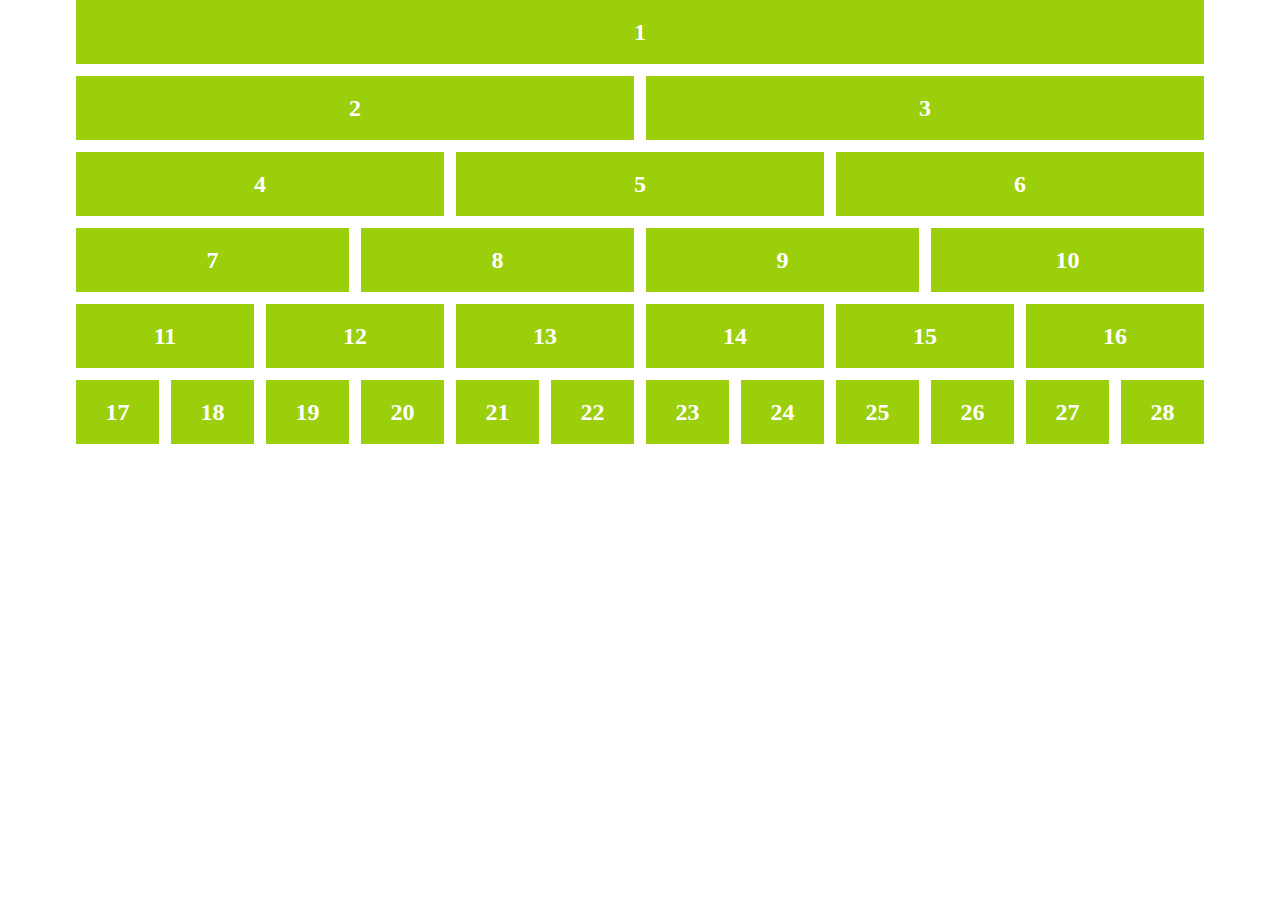
<file: grid-system.html>
<!DOCTYPE html>
<html lang="en">
<head>
    <meta charset="UTF-8">
    <meta name="viewport" content="width=device-width, initial-scale=1.0">
    <title>Grid-system</title>
    <link rel="stylesheet" href="./css/reset.css">
    <link rel="stylesheet" href="./css/grid.css">
</head>
<body>
    <style>
        .item{
            background: #9bce0b;
            text-align: center;
            padding: 20px;
            color: #fff;
            font-weight: 800;
            font-size: 1.5rem;
        }
    </style>
    <div class="container">
        <div class="row g-2">
            <div class="col-12">
                <div class="item">1</div>
            </div>
            <div class="col-6">
                <div class="item">2</div>
            </div>
            <div class="col-6">
                <div class="item">3</div>
            </div>
            <div class="col-4">
                <div class="item">4</div>
            </div>
            <div class="col-4">
                <div class="item">5</div>
            </div>
            <div class="col-4">
                <div class="item">6</div>
            </div>
            <div class="col-3">
                <div class="item">7</div>
            </div>
            <div class="col-3">
                <div class="item">8</div>
            </div>
            <div class="col-3">
                <div class="item">9</div>
            </div>
            <div class="col-3">
                <div class="item">10</div>
            </div>
            <div class="col-2">
                <div class="item">11</div>
            </div>
            <div class="col-2">
                <div class="item">12</div>
            </div>
            <div class="col-2">
                <div class="item">13</div>
            </div>
            <div class="col-2">
                <div class="item">14</div>
            </div>
            <div class="col-2">
                <div class="item">15</div>
            </div>
            <div class="col-2">
                <div class="item">16</div>
            </div>
            <div class="col">
                <div class="item">17</div>
            </div>
            <div class="col">
                <div class="item">18</div>
            </div>
            <div class="col">
                <div class="item">19</div>
            </div>
            <div class="col">
                <div class="item">20</div>
            </div>
            <div class="col">
                <div class="item">21</div>
            </div>
            <div class="col">
                <div class="item">22</div>
            </div>
            <div class="col">
                <div class="item">23</div>
            </div>
            <div class="col">
                <div class="item">24</div>
            </div>
            <div class="col">
                <div class="item">25</div>
            </div>
            <div class="col">
                <div class="item">26</div>
            </div>
            <div class="col">
                <div class="item">27</div>
            </div>
            <div class="col">
                <div class="item">28</div>
            </div>
        </div>
    </div>
</body>
</html>
</file>
<file: css/grid.css>
/* xxl to up */
*{
    box-sizing: border-box;
}
.container{
    max-width: 1320px;
    margin-left:  auto;
    margin-right: auto;
    --column:12;
    --spacer:24px;
    padding-left: calc(var(--spacer) / 2);
    padding-right: calc(var(--spacer) / 2);
}

.row{
    display: flex;
    flex-wrap: wrap;
    --spacer-x: var(--spacer);
    --spacer-y:0;
    margin-left: calc(-1 * var(--spacer)/2);
    margin-right: calc(-1 * var(--spacer)/2);
    margin-top: calc(-1 * var(--spacer-y));
}
.col{
    flex: 1 0;
}
.col, .row > [class*="col-"]{
    padding-left: calc(var(--spacer-x) / 2);
    padding-right: calc(var(--spacer-x) / 2);
    margin-top: var(--spacer-y);
}
.row > [class*="col-"]{
    width: calc(100% / var(--column) * var(--column-numbers));
}
.row[class*="row-cols"] > *{
    width: calc(100% / var(--row-number));
}

.row > [class*="offset-"]{
    margin-left: calc(100% / var(--column) * var(--offset));
}
/* Offset */
.offset-0{
    --offset:0;
}
.offset-1{
    --offset:1;
}
.offset-2{
    --offset:2;
}
.offset-3{
    --offset:3;
}
.offset-4{
    --offset:4;
}
.offset-5{
    --offset:5;
}
.offset-6{
    --offset:6;
}
.offset-7{
    --offset:7;
}
.offset-8{
    --offset:8;
}
.offset-9{
    --offset:9;
}
.offset-10{
    --offset:10;
}
.offset-11{
    --offset:11;
}

/* Gutter-x */
.g-0, .gx-0{
    --spacer-x:0;
}
.g-1, .gx-1{
    --spacer-x: calc(var(--spacer) * 0.25);
}
.g-2, .gx-2{
    --spacer-x:calc(var(--spacer) * 0.5);
}
.g-3, .gx-3{
    --spacer-x: var(--spacer);
}
.g-4, .gx-4{
    --spacer-x:calc(var(--spacer) * 1.5);
}
.g-5, .gx-5{
    --spacer-x:calc(var(--spacer) * 3);
}

/* Gutter-y */
.g-0, .gy-0{
    --spacer-y:0;
}
.g-1, .gy-1{
    --spacer-y: calc(var(--spacer) * 0.25);
}
.g-2, .gy-2{
    --spacer-y:calc(var(--spacer) * 0.5);
}
.g-3, .gy-3{
    --spacer-y: var(--spacer);
}
.g-4, .gy-4{
    --spacer-y:calc(var(--spacer) * 1.5);
}
.g-5, .gy-5{
    --spacer-y:calc(var(--spacer) * 3);
}

/* row */
.row-cols-1{
    --row-number:1;
}
.row-cols-2{
    --row-number:2;
}
.row-cols-3{
    --row-number:3;
}
.row-cols-4{
    --row-number:4;
}
.row-cols-5{
    --row-number:5;
}
.row-cols-6{
    --row-number:6;
}

/* col */
.col-1{
    --column-numbers:1;
}
.col-2{
    --column-numbers:2;
}
.col-3{
    --column-numbers:3;
}
.col-4{
    --column-numbers:4;
}
.col-5{
    --column-numbers:5;
}
.col-6{
    --column-numbers:6;
}
.col-7{
    --column-numbers:7;
}
.col-8{
    --column-numbers:8;
}
.col-9{
    --column-numbers:9;
}
.col-10{
    --column-numbers:10;
}
.col-11{
    --column-numbers:11;
}
.col-12{
    --column-numbers:12;
}

.d-block{
    display: block !important;
}
.d-flex{
    display: flex !important;
}
.d-none{
    display: none !important;
}

/* Xl */
@media (max-width:1399.98px){
    .container{
        max-width: 1140px;
    }

    /* Offset */
    .offset-xl-0{
        --offset:0;
    }
    .offset-xl-1{
        --offset:1;
    }
    .offset-xl-2{
        --offset:2;
    }
    .offset-xl-3{
        --offset:3;
    }
    .offset-xl-4{
        --offset:4;
    }
    .offset-xl-5{
        --offset:5;
    }
    .offset-xl-6{
        --offset:6;
    }
    .offset-xl-7{
        --offset:7;
    }
    .offset-xl-8{
        --offset:8;
    }
    .offset-xl-9{
        --offset:9;
    }
    .offset-xl-10{
        --offset:10;
    }
    .offset-xl-11{
        --offset:11;
    }


    /* Gutter-x */
    .g-xl-0, .gx-xl-0{
        --spacer-x:0;
    }
    .g-xl-1, .gx-xl-1{
        --spacer-x: calc(var(--spacer) * 0.25);
    }
    .g-xl-2, .gx-xl-2{
        --spacer-x:calc(var(--spacer) * 0.5);
    }
    .g-xl-3, .gx-xl-3{
        --spacer-x: var(--spacer);
    }
    .g-xl-4, .gx-xl-4{
        --spacer-x:calc(var(--spacer) * 1.5);
    }
    .g-xl-5, .gx-xl-5{
        --spacer-x:calc(var(--spacer) * 3);
    }

    /* Gutter-y */
    .g-xl-0, .gy-xl-0{
        --spacer-y:0;
    }
    .g-xl-1, .gy-xl-1{
        --spacer-y: calc(var(--spacer) * 0.25);
    }
    .g-xl-2, .gy-xl-2{
        --spacer-y:calc(var(--spacer) * 0.5);
    }
    .g-xl-3, .gy-xl-3{
        --spacer-y: var(--spacer);
    }
    .g-xl-4, .gy-xl-4{
        --spacer-y:calc(var(--spacer) * 1.5);
    }
    .g-xl-5, .gy-xl-5{
        --spacer-y:calc(var(--spacer) * 3);
    }
    
    /* row */
    .row-cols-xl-1{
    --row-number:1;
    }
    .row-cols-xl-2{
        --row-number:2;
    }
    .row-cols-xl-3{
        --row-number:3;
    }
    .row-cols-xl-4{
        --row-number:4;
    }
    .row-cols-xl-5{
        --row-number:5;
    }
    .row-cols-xl-6{
        --row-number:6;
    }

    /* col */
    .col-xl-1{
        --column-numbers:1;
    }
    .col-xl-2{
        --column-numbers:2;
    }
    .col-xl-3{
        --column-numbers:3;
    }
    .col-xl-4{
        --column-numbers:4;
    }
    .col-xl-5{
        --column-numbers:5;
    }
    .col-xl-6{
        --column-numbers:6;
    }
    .col-xl-7{
        --column-numbers:7;
    }
    .col-xl-8{
        --column-numbers:8;
    }
    .col-xl-9{
        --column-numbers:9;
    }
    .col-xl-10{
        --column-numbers:10;
    }
    .col-xl-11{
        --column-numbers:11;
    }
    .col-xl-12{
        --column-numbers:12;
    }
    .d-xl-block{
    display: block !important;
    }
    .d-xl-flex{
        display: flex !important;
    }
    .d-xl-none{
        display: none !important;
    }
}

/* lg */
@media (max-width:1199.98px){
    .container{
        max-width: 960px;
    }

    /* Offset */
    .offset-lg-0{
        --offset:0;
    }
    .offset-lg-1{
        --offset:1;
    }
    .offset-lg-2{
        --offset:2;
    }
    .offset-lg-3{
        --offset:3;
    }
    .offset-lg-4{
        --offset:4;
    }
    .offset-lg-5{
        --offset:5;
    }
    .offset-lg-6{
        --offset:6;
    }
    .offset-lg-7{
        --offset:7;
    }
    .offset-lg-8{
        --offset:8;
    }
    .offset-lg-9{
        --offset:9;
    }
    .offset-lg-10{
        --offset:10;
    }
    .offset-lg-11{
        --offset:11;
    }


        /* Gutter-x */
    .g-lg-0, .gx-lg-0{
        --spacer-x:0;
    }
    .g-lg-1, .gx-lg-1{
        --spacer-x: calc(var(--spacer) * 0.25);
    }
    .g-lg-2, .gx-lg-2{
        --spacer-x:calc(var(--spacer) * 0.5);
    }
    .g-lg-3, .gx-lg-3{
        --spacer-x: var(--spacer);
    }
    .g-lg-4, .gx-lg-4{
        --spacer-x:calc(var(--spacer) * 1.5);
    }
    .g-lg-5, .gx-lg-5{
        --spacer-x:calc(var(--spacer) * 3);
    }

    /* Gutter-y */
    .g-lg-0, .gy-lg-0{
        --spacer-y:0;
    }
    .g-lg-1, .gy-lg-1{
        --spacer-y: calc(var(--spacer) * 0.25);
    }
    .g-lg-2, .gy-lg-2{
        --spacer-y:calc(var(--spacer) * 0.5);
    }
    .g-lg-3, .gy-lg-3{
        --spacer-y: var(--spacer);
    }
    .g-lg-4, .gy-lg-4{
        --spacer-y:calc(var(--spacer) * 1.5);
    }
    .g-lg-5, .gy-lg-5{
        --spacer-y:calc(var(--spacer) * 3);
    }

    /* row */
    .row-cols-lg-1{
    --row-number:1;
    }
    .row-cols-lg-2{
        --row-number:2;
    }
    .row-cols-lg-3{
        --row-number:3;
    }
    .row-cols-lg-4{
        --row-number:4;
    }
    .row-cols-lg-5{
        --row-number:5;
    }
    .row-cols-lg-6{
        --row-number:6;
    }

    /* col */
    .col-lg-1{
        --column-numbers:1;
    }
    .col-lg-2{
        --column-numbers:2;
    }
    .col-lg-3{
        --column-numbers:3;
    }
    .col-lg-4{
        --column-numbers:4;
    }
    .col-lg-5{
        --column-numbers:5;
    }
    .col-lg-6{
        --column-numbers:6;
    }
    .col-lg-7{
        --column-numbers:7;
    }
    .col-lg-8{
        --column-numbers:8;
    }
    .col-lg-9{
        --column-numbers:9;
    }
    .col-lg-10{
        --column-numbers:10;
    }
    .col-lg-11{
        --column-numbers:11;
    }
    .col-lg-12{
        --column-numbers:12;
    }

    .d-lg-block{
    display: block !important;
    }
    .d-lg-flex{
        display: flex !important;
    }
    .d-lg-none{
        display: none !important;
    }
}

/* md */
@media (max-width:991.98px){
    .container{
        max-width: 720px;
    }

    /* Offset */
    .offset-md-0{
        --offset:0;
    }
    .offset-md-1{
        --offset:1;
    }
    .offset-md-2{
        --offset:2;
    }
    .offset-md-3{
        --offset:3;
    }
    .offset-md-4{
        --offset:4;
    }
    .offset-md-5{
        --offset:5;
    }
    .offset-md-6{
        --offset:6;
    }
    .offset-md-7{
        --offset:7;
    }
    .offset-md-8{
        --offset:8;
    }
    .offset-md-9{
        --offset:9;
    }
    .offset-md-10{
        --offset:10;
    }
    .offset-md-11{
        --offset:11;
    }


    /* Gutter-x */
    .g-0md-, .gx-md-0{
        --spacer-x:0;
    }
    .g-md-1, .gx-md-1{
        --spacer-x: calc(var(--spacer) * 0.25);
    }
    .g-md-2, .gx-md-2{
        --spacer-x:calc(var(--spacer) * 0.5);
    }
    .g-md-3, .gx-md-3{
        --spacer-x: var(--spacer);
    }
    .g-md-4, .gx-md-4{
        --spacer-x:calc(var(--spacer) * 1.5);
    }
    .g-md-5, .gx-md-5{
        --spacer-x:calc(var(--spacer) * 3);
    }

    /* Gutter-y */
    .g-md-0, .gy-md-0{
        --spacer-y:0;
    }
    .g-md-1, .gy-md-1{
        --spacer-y: calc(var(--spacer) * 0.25);
    }
    .g-md-2, .gy-md-2{
        --spacer-y:calc(var(--spacer) * 0.5);
    }
    .g-md-3, .gy-md-3{
        --spacer-y: var(--spacer);
    }
    .g-md-4, .gy-md-4{
        --spacer-y:calc(var(--spacer) * 1.5);
    }
    .g-md-5, .gy-md-5{
        --spacer-y:calc(var(--spacer) * 3);
    }

    /* row */
    .row-cols-md-1{
    --row-number:1;
    }
    .row-cols-md-2{
        --row-number:2;
    }
    .row-cols-md-3{
        --row-number:3;
    }
    .row-cols-md-4{
        --row-number:4;
    }
    .row-cols-md-5{
        --row-number:5;
    }
    .row-cols-md-6{
        --row-number:6;
    }

    /* col */
    .col-md-1{
        --column-numbers:1;
    }
    .col-md-2{
        --column-numbers:2;
    }
    .col-md-3{
        --column-numbers:3;
    }
    .col-md-4{
        --column-numbers:4;
    }
    .col-md-5{
        --column-numbers:5;
    }
    .col-md-6{
        --column-numbers:6;
    }
    .col-md-7{
        --column-numbers:7;
    }
    .col-md-8{
        --column-numbers:8;
    }
    .col-md-9{
        --column-numbers:9;
    }
    .col-md-10{
        --column-numbers:10;
    }
    .col-md-11{
        --column-numbers:11;
    }
    .col-md-12{
        --column-numbers:12;
    }

    .d-md-block{
    display: block !important;
    }
    .d-md-flex{
        display: flex !important;
    }
    .d-md-none{
        display: none !important;
    }
}

/* sm */
@media (max-width:767.98px){
    .container{
        max-width: 540px;
    }

    /* Offset */
    .offset--sm-0{
        --offset:0;
    }
    .offset--sm-1{
        --offset:1;
    }
    .offset--sm-2{
        --offset:2;
    }
    .offset--sm-3{
        --offset:3;
    }
    .offset--sm-4{
        --offset:4;
    }
    .offset--sm-5{
        --offset:5;
    }
    .offset--sm-6{
        --offset:6;
    }
    .offset--sm-7{
        --offset:7;
    }
    .offset--sm-8{
        --offset:8;
    }
    .offset--sm-9{
        --offset:9;
    }
    .offset--sm-10{
        --offset:10;
    }
    .offset--sm-11{
        --offset:11;
    }


        /* Gutter-x */
    .g-sm-0, .gx-sm-0{
        --spacer-x:0;
    }
    .g-sm-1, .gx-sm-1{
        --spacer-x: calc(var(--spacer) * 0.25);
    }
    .g-sm-2, .gx-sm-2{
        --spacer-x:calc(var(--spacer) * 0.5);
    }
    .g-sm-3, .gx-sm-3{
        --spacer-x: var(--spacer);
    }
    .g-sm-4, .gx-sm-4{
        --spacer-x:calc(var(--spacer) * 1.5);
    }
    .g-sm-5, .gx-sm-5{
        --spacer-x:calc(var(--spacer) * 3);
    }

    /* Gutter-y */
    .g-sm-0, .gy-sm-0{
        --spacer-y:0;
    }
    .g-sm-1, .gy-sm-1{
        --spacer-y: calc(var(--spacer) * 0.25);
    }
    .g-sm-2, .gy-sm-2{
        --spacer-y:calc(var(--spacer) * 0.5);
    }
    .g-sm-3, .gy-sm-3{
        --spacer-y: var(--spacer);
    }
    .g-sm-4, .gy-sm-4{
        --spacer-y:calc(var(--spacer) * 1.5);
    }
    .g-sm-5, .gy-sm-5{
        --spacer-y:calc(var(--spacer) * 3);
    }

    .row-cols-sm-1{
    --row-number:1;
    }
    .row-cols-sm-2{
        --row-number:2;
    }
    .row-cols-sm-3{
        --row-number:3;
    }
    .row-cols-sm-4{
        --row-number:4;
    }
    .row-cols-sm-5{
        --row-number:5;
    }
    .row-cols-sm-6{
        --row-number:6;
    }

    /* col */
    .col-sm-1{
        --column-numbers:1;
    }
    .col-sm-2{
        --column-numbers:2;
    }
    .col-sm-3{
        --column-numbers:3;
    }
    .col-sm-4{
        --column-numbers:4;
    }
    .col-sm-5{
        --column-numbers:5;
    }
    .col-sm-6{
        --column-numbers:6;
    }
    .col-sm-7{
        --column-numbers:7;
    }
    .col-sm-8{
        --column-numbers:8;
    }
    .col-sm-9{
        --column-numbers:9;
    }
    .col-sm-10{
        --column-numbers:10;
    }
    .col-sm-11{
        --column-numbers:11;
    }
    .col-sm-12{
        --column-numbers:12;
    }

    .d-sm-block{
    display: block !important;
    }
    .d-sm-flex{
        display: flex !important;
    }
    .d-sm-none{
        display: none !important;
    }
}

/* xs */
@media (max-width:575.98px){
    .container{
        max-width: 100%;
        padding-left: 0;
        padding-right: 0;
    }

    /* Offset */
    .offset-xs-0{
        --offset:0;
    }
    .offset-xs-1{
        --offset:1;
    }
    .offset-xs-2{
        --offset:2;
    }
    .offset-xs-3{
        --offset:3;
    }
    .offset-xs-4{
        --offset:4;
    }
    .offset-xs-5{
        --offset:5;
    }
    .offset-xs-6{
        --offset:6;
    }
    .offset-xs-7{
        --offset:7;
    }
    .offset-xs-8{
        --offset:8;
    }
    .offset-xs-9{
        --offset:9;
    }
    .offset-xs-10{
        --offset:10;
    }
    .offset-xs-11{
        --offset:11;
    }


    /* Gutter-x */
    .g-xs-0, .gx-xs-0{
        --spacer-x:0;
    }
    .g-xs-1, .gx-xs-1{
        --spacer-x: calc(var(--spacer) * 0.25);
    }
    .g-xs-2, .gx-xs-2{
        --spacer-x:calc(var(--spacer) * 0.5);
    }
    .g-xs-3, .gx-xs-3{
        --spacer-x: var(--spacer);
    }
    .g-xs-4, .gx-xs-4{
        --spacer-x:calc(var(--spacer) * 1.5);
    }
    .g-xs-5, .gx-xs-5{
        --spacer-x:calc(var(--spacer) * 3);
    }

    /* Gutter-y */
    .g-xs-0, .gy-xs-0{
        --spacer-y:0;
    }
    .g-xs-1, .gy-xs-1{
        --spacer-y: calc(var(--spacer) * 0.25);
    }
    .g-xs-2, .gy-xs-2{
        --spacer-y:calc(var(--spacer) * 0.5);
    }
    .g-xs-3, .gy-xs-3{
        --spacer-y: var(--spacer);
    }
    .g-xs-4, .gy-xs-4{
        --spacer-y:calc(var(--spacer) * 1.5);
    }
    .g-xs-5, .gy-xs-5{
        --spacer-y:calc(var(--spacer) * 3);
    }

    /* row */
    .row-cols-xs-1{
    --row-number:1;
    }
    .row-cols-xs-2{
        --row-number:2;
    }
    .row-cols-xs-3{
        --row-number:3;
    }
    .row-cols-xs-4{
        --row-number:4;
    }
    .row-cols-xs-5{
        --row-number:5;
    }
    .row-cols-xs-6{
        --row-number:6;
    }

    /* col */
    .col-xs-1{
        --column-numbers:1;
    }
    .col-xs-2{
        --column-numbers:2;
    }
    .col-xs-3{
        --column-numbers:3;
    }
    .col-xs-4{
        --column-numbers:4;
    }
    .col-xs-5{
        --column-numbers:5;
    }
    .col-xs-6{
        --column-numbers:6;
    }
    .col-xs-7{
        --column-numbers:7;
    }
    .col-xs-8{
        --column-numbers:8;
    }
    .col-xs-9{
        --column-numbers:9;
    }
    .col-xs-10{
        --column-numbers:10;
    }
    .col-xs-11{
        --column-numbers:11;
    }
    .col-xs-12{
        --column-numbers:12;
    }

    .d-xs-block{
    display: block !important;
    }
    .d-xs-flex{
        display: flex !important;
    }
    .d-xs-none{
        display: none !important;
    }
}
</file>
